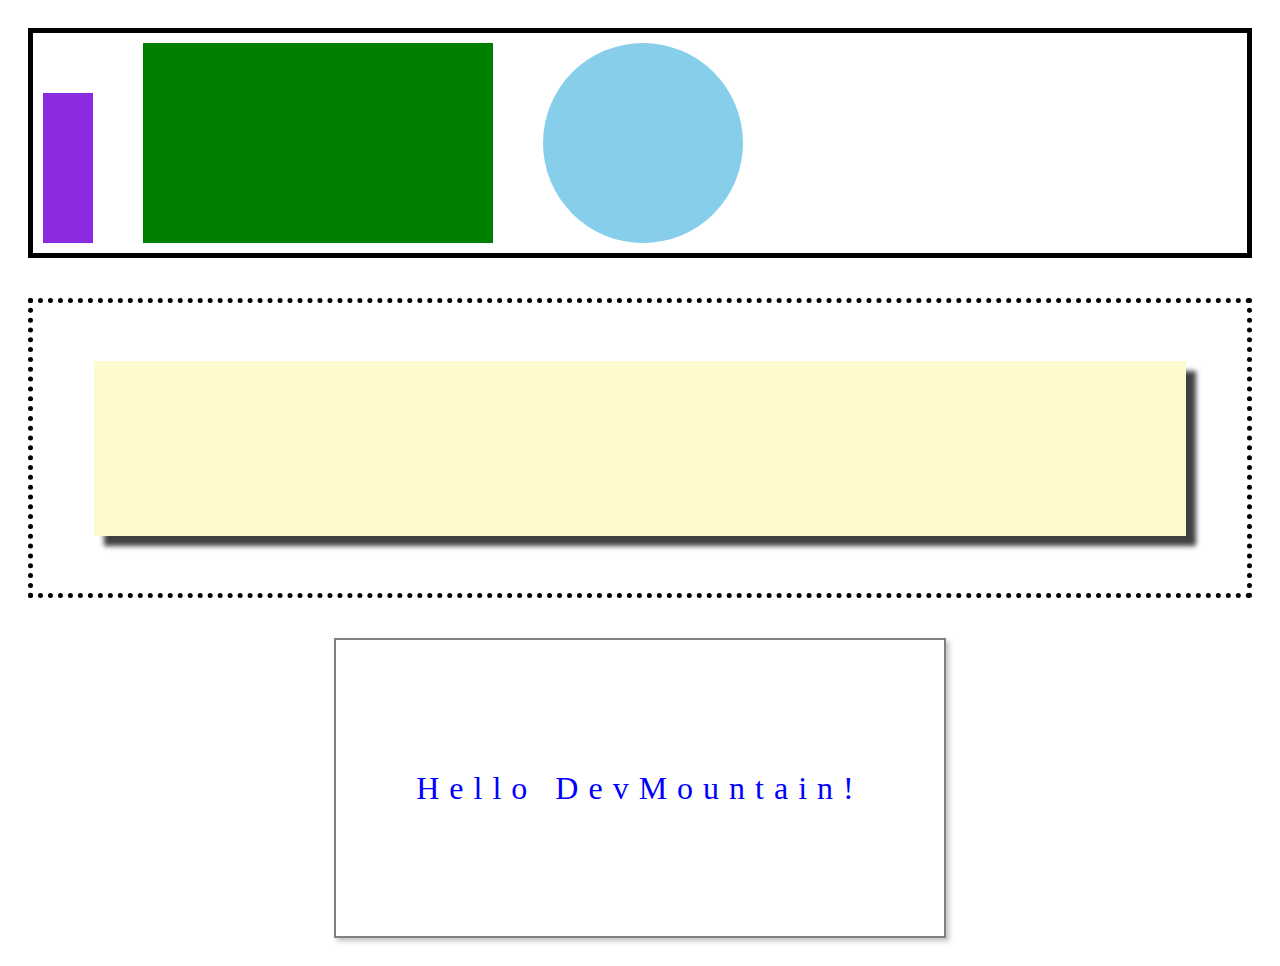
<file: second/index.html>
<!DOCTYPE html>
<html lang="en">

<head>
  <title>My solution</title>
  <link rel="stylesheet" href="index.css" />
</head>

<body>
  <div class="top">

    <div class="rectangle1"> </div>

    <div class="rectangle2"> </div>

    <div class="circ"></div>
  </div>

  <div class="middle">
    <div class="rectangle3"></div>
  </div>

  <div class="bottom">
    <p1>Hello DevMountain!</p1>
  </div>
</body>

</html>
</file>
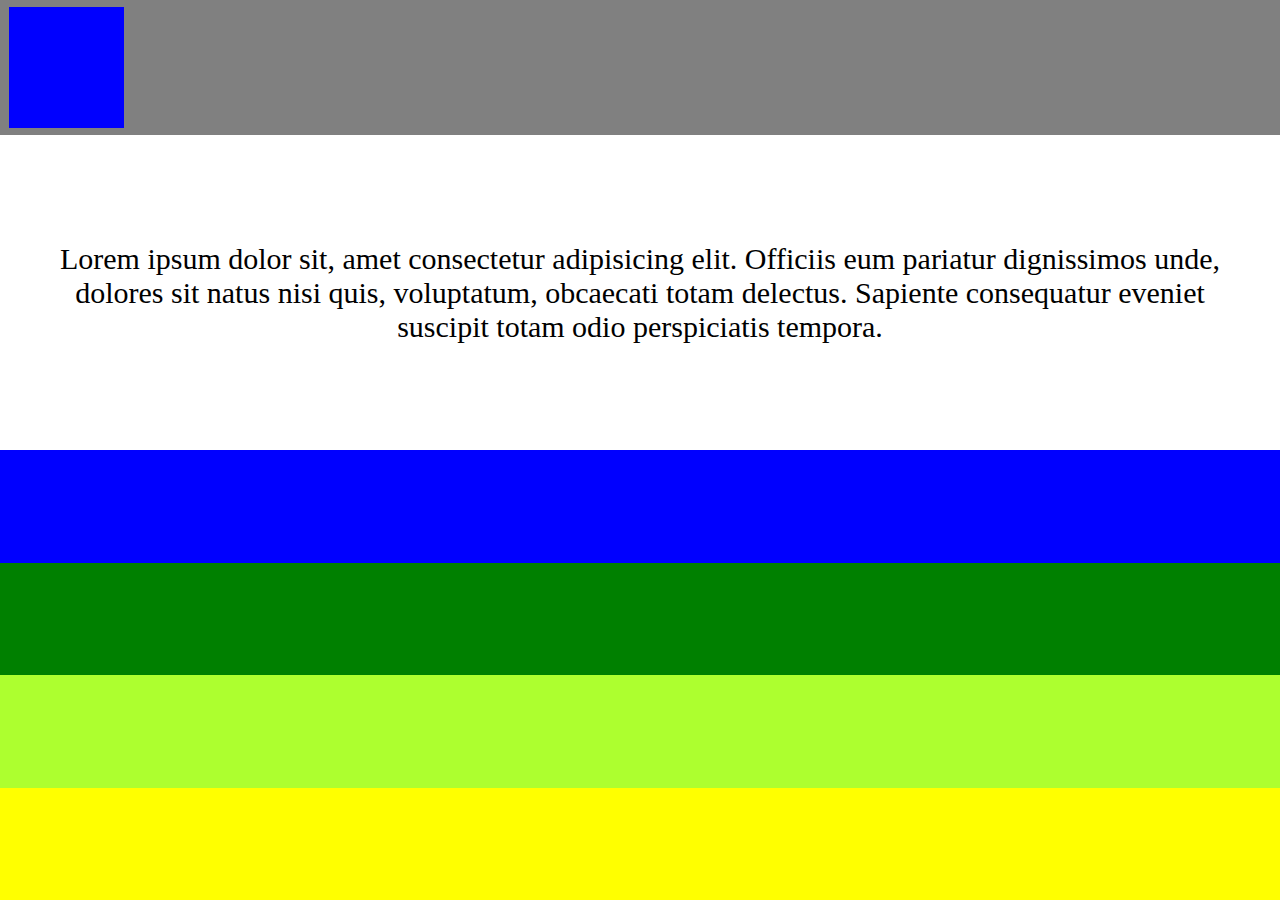
<file: third/index.html>
<!DOCTYPE html>
<html lang="en">

<head>
  <title>My solution</title>
  <link rel="stylesheet" href="index.css">
</head>

<header>
  <div class="square1"></div>
</header>

<body>
  <div class="text-square">
    <p>
      Lorem ipsum dolor sit, amet consectetur adipisicing elit. Officiis eum pariatur dignissimos unde, dolores sit
      natus nisi quis, voluptatum, obcaecati totam delectus. Sapiente consequatur eveniet suscipit totam odio
      perspiciatis tempora.
    </p>
  </div>
  <div class="blue rectangle"></div>
  <div class="green rectangle"></div>
  <div class="greenyellow rectangle"></div>
  <div class="yellow rectangle"></div>
</body>

</html>
</file>
<file: second/index.css>
* {
box-sizing: border-box;
}

body {
  background-color: white;
  padding: 20px;
  display: flex;
  flex-direction: column;
  justify-content: space-between;
  align-items: center;
}

.top {
  width: 100%;
  border: solid black 5px;
  padding: 10px;
  display: flex;
  flex-direction: row;
  align-items: center;
  }

.rectangle1 {
  width: 50px;
  height: 150px;
  background-color: blueviolet;
  align-self: flex-end;
}

.rectangle2 {
  width: 350px;
  height: 200px;
  background-color: green;
  margin: 0 50px;
}

.circ {
  height: 200px;
  width: 200px;
  border-radius: 50%;
  background-color: skyblue;
}

.middle {
  width: 100%;
  height: 300px;
  border: black dotted 5px;
  display: flex;
  align-items: center;
  justify-content: center;
  margin: 40px;
}

.rectangle3 {
  width: 90%;
  height: 175px;
  background-color: lemonchiffon;
  -webkit-box-shadow: 10px 10px 5px 0px rgba(0,0,0,0.75);
  -moz-box-shadow: 10px 10px 5px 0px rgba(0,0,0,0.75);
  box-shadow: 10px 10px 5px 0px rgba(0,0,0,0.75);
}
/* I totally copied because I do not know how to make a box-shadow. */

.bottom {
  width: 50%;
  height: 300px;
  display: flex;
  align-items: center;
  justify-content: center;
  border: 2px solid gray;
  text-align: center;
  background-color: white;
  display: flex;
 -webkit-box-shadow: 3px 3px 5px 0px rgba(0,0,0,0.25);
  -moz-box-shadow: 3px 3px 5px 0px rgba(0,0,0,0.25);
  box-shadow: 3px 3px 5px 0px rgba(0,0,0,0.25);
}

.bottom p1 {
  width: 100%;
  text-align: center;
  color: blue;
  letter-spacing: 10px;
  font-size: xx-large;
}
</file>
<file: third/index.css>
* {
  box-sizing: border-box;
  padding: 0%;
  margin: 0%;
}

body {
  height: 100vh;
}

header {
  width: 100%;
  height: 15%;
  background-color: gray;
  display: flex;
  align-items: center;  
}

.square1 {
  height: 90%;
  width: 9%;
  background-color: blue;
  margin: 9px;
}

.text-square {
  display: flex;
  justify-content: center;
  align-items: center;
  background-color: white;
  width: 100%;
  height: 35%;
}

p {
  font-size: 30px;
  text-align: center;
  padding: 40px;
}

.blue {
background-color: blue;
}

.green {
  background-color:green;
  }

.greenyellow {
  background-color: greenyellow;
 }

.yellow {
  background-color:yellow;
  }

  .rectangle {
    height: 12.5%;
    width: 100%;
  }
</file>
